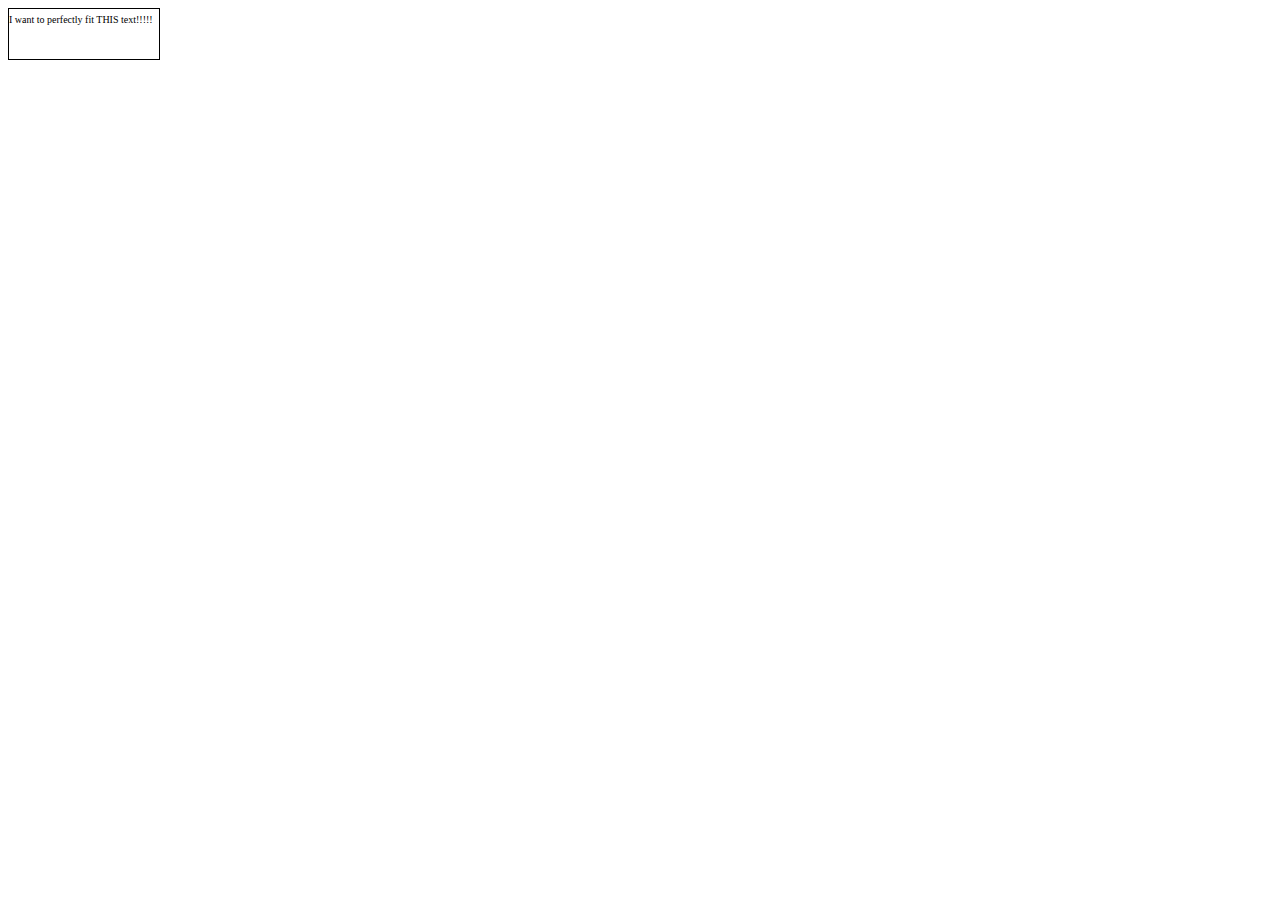
<file: simplest_example/index.html>
<!DOCTYPE html>
<html lang="en">
  <head>
    <meta charset="utf-8">
	<!-- You have to add jQuery for the plugin to work-->
	<script src="https://ajax.googleapis.com/ajax/libs/jquery/1.11.3/jquery.min.js"></script>
    <title>Simple FitText Example</title>
	<!-- Simple css that adds a black border and dimensions on the div -->
	<style>
	div#outputDiv{
		border: solid 1px #000;
		height: 50px;
		width: 150px;
	}
	</style>
  </head>
  <body>
	<!-- The div where the text will fit in. The div should have an ID -->
	<div id="outputDiv">
		<!-- The text you want to fit should be surrounded by span tags. Don't forget the nowrap value-otherwise the text will break into multiple lines -->
		<span style="white-space:nowrap" >I want to perfectly fit THIS text!!!!!</span>
	</div>
	<!-- Add the plugin - add the fittext.js file in your project directory and don't forget to enter the correct path to the file -->
	<script src="../fittext.js"></script>
	<script>
		<!-- When this script is executed, the magic will happen! -->
		$("#outputDiv").fittext();
	</script>
  </body>
</html>
</file>
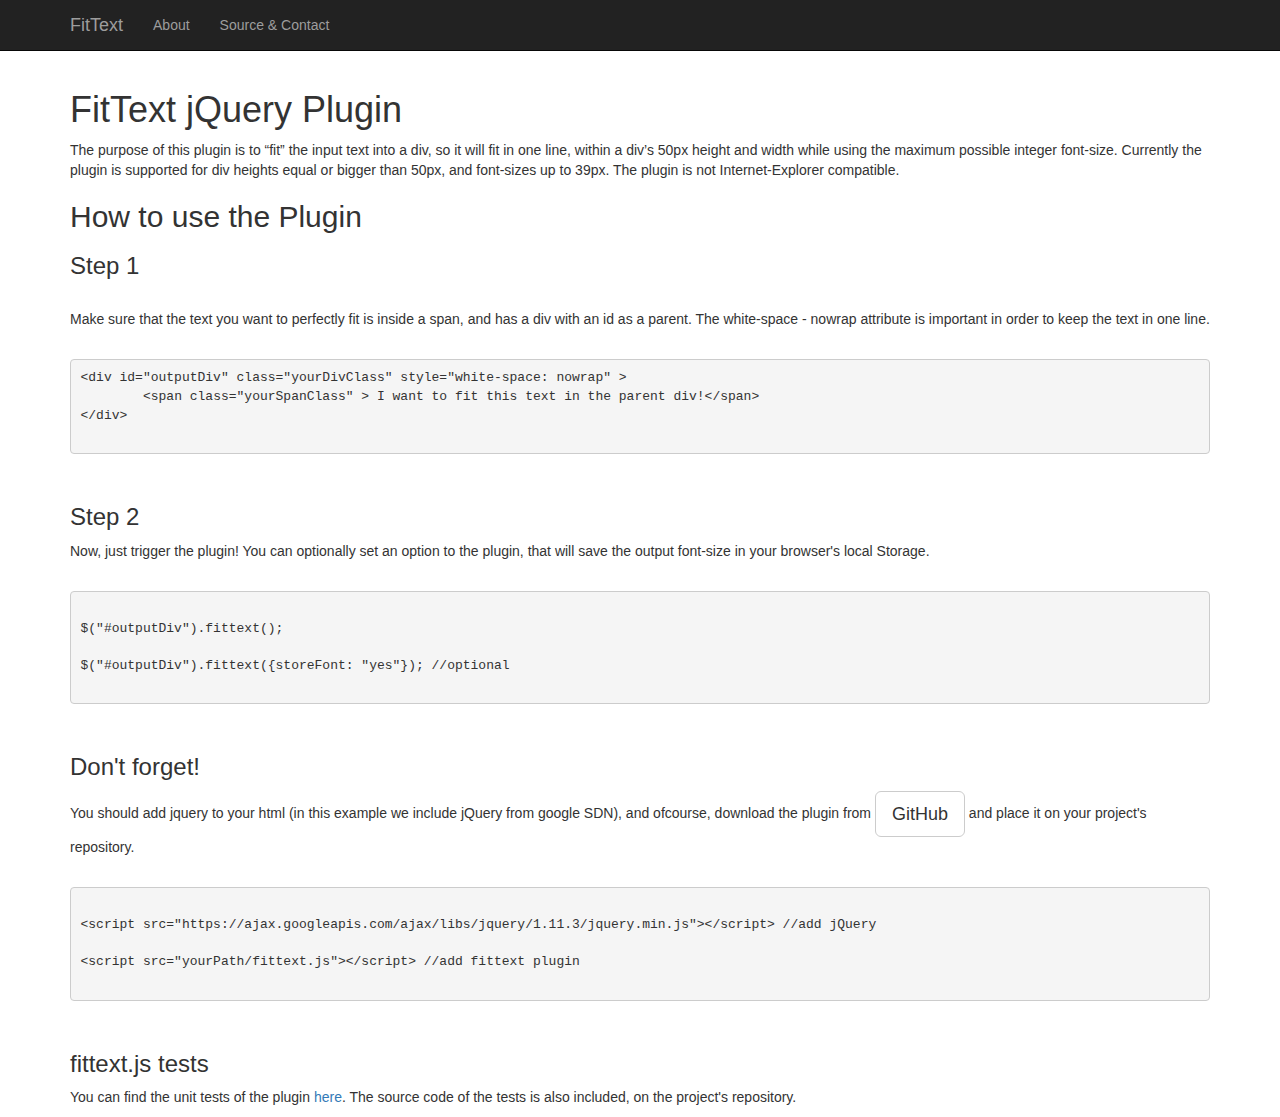
<file: example/about.html>
<!DOCTYPE html>
<html lang="en">

<head>

    <meta charset="utf-8">
    <meta http-equiv="X-UA-Compatible" content="IE=edge">
    <meta name="viewport" content="width=device-width, initial-scale=1">
    <meta name="description" content="FitText - Fit small text inside a DIV with as bigger font size as possible">
    <meta name="author" content="Nora Panagiotidou">
	<link rel="icon" href="img/favicon.ico">
    <title>Fix Text jQuery Plugin</title>
	<script src="https://ajax.googleapis.com/ajax/libs/jquery/1.11.3/jquery.min.js"></script>
	<link rel="stylesheet" href="https://maxcdn.bootstrapcdn.com/bootstrap/3.3.5/css/bootstrap.min.css">
	<script src="https://maxcdn.bootstrapcdn.com/bootstrap/3.3.5/js/bootstrap.min.js"></script>
    <!-- Bootstrap Core CSS -->
    <link href="css/bootstrap.min.css" rel="stylesheet">

    <!-- Custom CSS -->
    <style>
    body {
        padding-top: 70px;
        /* Required padding for .navbar-fixed-top. Remove if using .navbar-static-top. Change if height of navigation changes. */
    }
    </style>

</head>

<body>

    <!-- Navigation -->
    <nav class="navbar navbar-inverse navbar-fixed-top" role="navigation">
        <div class="container">
            <!-- Brand and toggle get grouped for better mobile display -->
            <div class="navbar-header">
                <button type="button" class="navbar-toggle" data-toggle="collapse" data-target="#bs-example-navbar-collapse-1">
                    <span class="sr-only">Toggle navigation</span>
                    <span class="icon-bar"></span>
                    <span class="icon-bar"></span>
                    <span class="icon-bar"></span>
                </button>
                <a class="navbar-brand" href="index.html">FitText</a>
            </div>
            <!-- Collect the nav links, forms, and other content for toggling -->
            <div class="collapse navbar-collapse" id="bs-example-navbar-collapse-1">
                <ul class="nav navbar-nav">
                    <li>
                        <a href="about.html">About</a>
                    </li>
                    <li>
                        <a href="source.html">Source & Contact</a>
                    </li>
                </ul>
            </div>
            <!-- /.navbar-collapse -->
        </div>
        <!-- /.container -->
    </nav>

    <!-- Page Content -->
    <div class="container">
	<h1>FitText jQuery Plugin</h1>
		
		<p>The purpose of this plugin is to “fit” the input text into a div, so it will fit in one line, within a div’s 50px height and width while using the maximum possible integer font-size.
		Currently the plugin is supported for div heights equal or bigger than 50px, and font-sizes up to 39px. The plugin is not Internet-Explorer compatible.</p>
		
		<h2>How to use the Plugin</h2>
		
		<h3>Step 1</h3>
		<br />
		<p>Make sure that the text you want to perfectly fit is inside a span, and has a div with an id as a parent. The white-space - nowrap attribute is important in order to keep the text in one line.  </p>
		<br/>
		<pre class="code language-html" data-lang="html">
&lt;div id=&quot;outputDiv&quot; class=&quot;yourDivClass&quot; style=&quot;white-space: nowrap&quot; &gt;
	&lt;span class=&quot;yourSpanClass&quot; &gt; I want to fit this text in the parent div!&lt;/span&gt;
&lt;/div&gt;
		</pre>
		<br />
		<h3>Step 2</h3>
		<p>Now, just trigger the plugin! You can optionally set an option to the plugin, that will save the output font-size in your browser's local Storage.</p>
		<br/>
		<pre class="code">		
$("#outputDiv").fittext(); 
		
$("#outputDiv").fittext({storeFont: "yes"}); //optional
		</pre>
		</br>
		<h3>Don't forget!</h3>
		<p>You should add jquery to your html (in this example we include jQuery from google SDN), and ofcourse, download the plugin from <a href="https://www.github.com/leonorpan/fittext_jqueryPlugin" class="btn btn-lg btn-default" target="_blank">GitHub</a> and place it on your project's repository. </p>
		<br/>
		<pre class="code" data-lang="html">		
&lt;script src=&quot;https://ajax.googleapis.com/ajax/libs/jquery/1.11.3/jquery.min.js&quot;&gt;&lt;/script&gt; //add jQuery
		
&lt;script src=&quot;yourPath/fittext.js&quot;&gt;&lt;/script&gt; //add fittext plugin
		</pre>
       </br>
	   <h3>fittext.js tests</h3>
		<p>You can find the unit tests of the plugin <a href="../tests/test.html" target="_blank">here</a>. The source code of the tests is also included, on the project's repository.</p>

    </div>
    <!-- /.container -->

    <!-- jQuery Version 1.11.1 -->
    <script src="js/jquery.js"></script>

    <!-- Bootstrap Core JavaScript -->
    <script src="js/bootstrap.min.js"></script>
	<script src="../fittext.js"></script>
	<script src="js/example.js"></script>

</body>

</html>
</file>
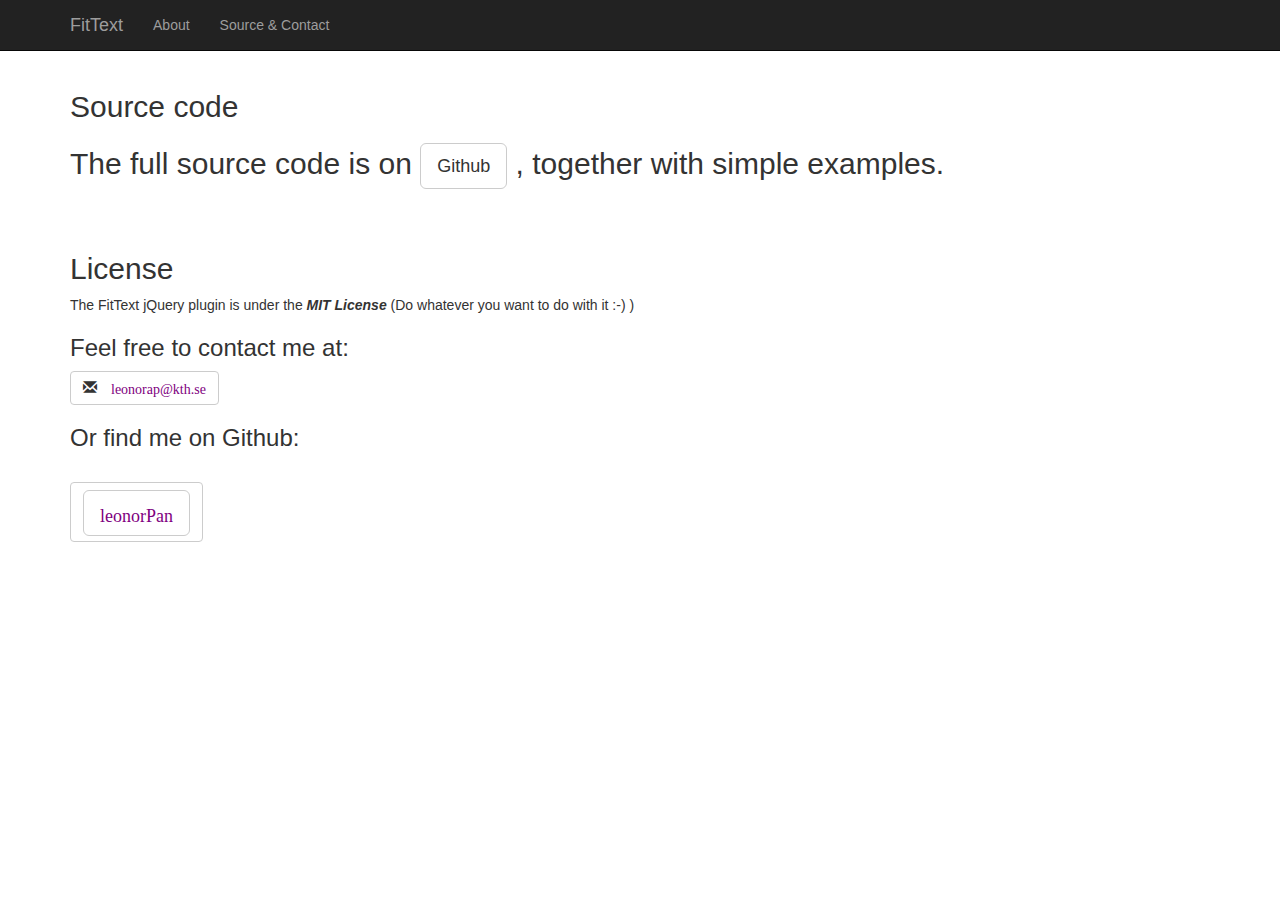
<file: example/source.html>
<!DOCTYPE html>
<html lang="en">

<head>

    <meta charset="utf-8">
    <meta http-equiv="X-UA-Compatible" content="IE=edge">
    <meta name="viewport" content="width=device-width, initial-scale=1">
    <meta name="description" content="FitText - Fit small text inside a DIV with as bigger font size as possible">
    <meta name="author" content="Nora Panagiotidou">
	<link rel="icon" href="img/favicon.ico">
    <title>Fix Text jQuery Plugin</title>
	<script src="https://ajax.googleapis.com/ajax/libs/jquery/1.11.3/jquery.min.js"></script>
	<link rel="stylesheet" href="https://maxcdn.bootstrapcdn.com/bootstrap/3.3.5/css/bootstrap.min.css">
	<script src="https://maxcdn.bootstrapcdn.com/bootstrap/3.3.5/js/bootstrap.min.js"></script>
    <!-- Bootstrap Core CSS -->
    <link href="css/bootstrap.min.css" rel="stylesheet">

    <!-- Custom CSS -->
    <style>
    body {
        padding-top: 70px;
        /* Required padding for .navbar-fixed-top. Remove if using .navbar-static-top. Change if height of navigation changes. */
    }
    </style>
</head>

<body>

    <!-- Navigation -->
    <nav class="navbar navbar-inverse navbar-fixed-top" role="navigation">
        <div class="container">
            <!-- Brand and toggle get grouped for better mobile display -->
            <div class="navbar-header">
                <button type="button" class="navbar-toggle" data-toggle="collapse" data-target="#bs-example-navbar-collapse-1">
                    <span class="sr-only">Toggle navigation</span>
                    <span class="icon-bar"></span>
                    <span class="icon-bar"></span>
                    <span class="icon-bar"></span>
                </button>
                <a class="navbar-brand" href="index.html">FitText</a>
            </div>
            <!-- Collect the nav links, forms, and other content for toggling -->
            <div class="collapse navbar-collapse" id="bs-example-navbar-collapse-1">
                <ul class="nav navbar-nav">
                    <li>
                        <a href="about.html">About</a>
                    </li>
                    <li>
                        <a href="source.html">Source & Contact</a>
                    </li>
                </ul>
            </div>
            <!-- /.navbar-collapse -->
        </div>
        <!-- /.container -->
    </nav>

    <!-- Page Content -->
    <div class="container">
	<h2>Source code<h2>
		  <p>The full source code is on <a href="https://www.github.com/leonorpan/fittext_jqueryPlugin" class="btn btn-lg btn-default" target="_blank">Github</a> , together with simple examples.</p>
		  <br/>
		  <h2>License</h2>
		  <p>The FitText jQuery plugin is under the <b><i>MIT License</i></b> (Do whatever you want to do with it :-) )</p>
			<h3>Feel free to contact me at:</h3>
			<button type="button" class="btn btn-default" aria-label="envelope">
				<span class="glyphicon glyphicon-envelope" aria-hidden="false">	<a href="mailto:leonorap@kth.se" style="color:purple">leonorap@kth.se</a></span>
			</button>
			<br/>
			<h3>Or find me on Github:</h3>
			<br/>
			<button type="button" class="btn btn-default" >
				<span class="glyphicon " aria-hidden="false"><a href="https://www.github.com/leonorpan" style="color:purple" class="btn btn-lg btn-default" target="_blank">leonorPan</a></span>
			</button>
			<br/>
    </div>
    <!-- /.container -->

    <!-- jQuery Version 1.11.1 -->
    <script src="js/jquery.js"></script>

    <!-- Bootstrap Core JavaScript -->
    <script src="js/bootstrap.min.js"></script>
	<script src="../fittext.js"></script>
	<script src="js/example.js"></script>

</body>

</html>
</file>
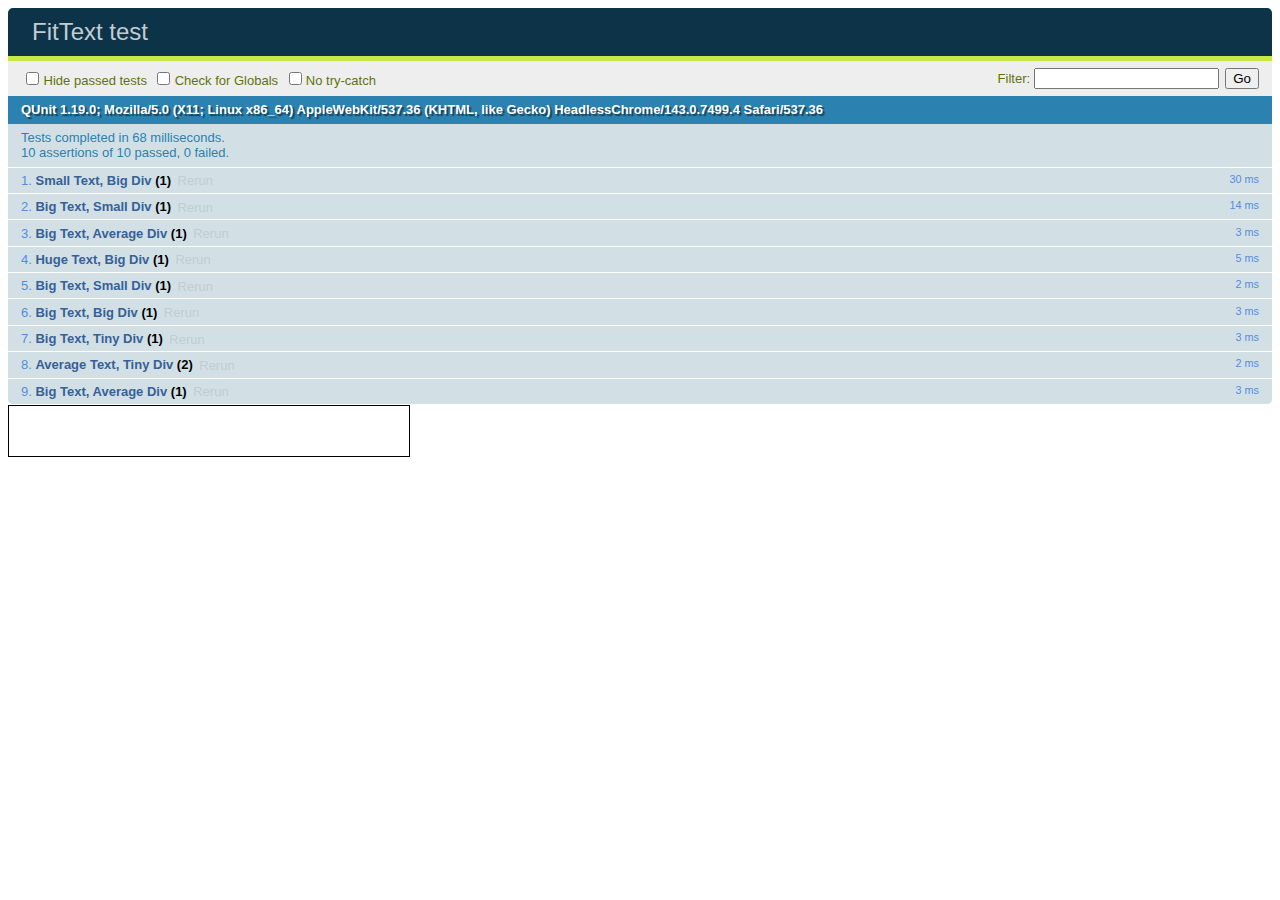
<file: tests/test.html>
<!DOCTYPE html>
<html>
<head>
  <meta charset="utf-8">
  <title>FitText test</title>
  <link rel="stylesheet" href="qunit-1.19.0.css">
<script src="https://ajax.googleapis.com/ajax/libs/jquery/1.11.3/jquery.min.js"></script>
	<style>
	div#testingParent{
		border: solid 1px #000;
	}
	</style>
</head>
<body>
  <div id="qunit"></div>
  <div id="qunit-fixture"></div>
  <div id="testingParent" style="white-space:nowrap"></div>
    <script src='../fittext.js'></script>
  <script src="qunit-1.19.0.js"></script>
  <script src="tests.js"></script>
</body>
</html>
</file>
<file: tests/qunit-1.19.0.css>
/*!
 * QUnit 1.19.0
 * http://qunitjs.com/
 *
 * Copyright jQuery Foundation and other contributors
 * Released under the MIT license
 * http://jquery.org/license
 *
 * Date: 2015-09-01T15:00Z
 */

/** Font Family and Sizes */

#qunit-tests, #qunit-header, #qunit-banner, #qunit-testrunner-toolbar, #qunit-userAgent, #qunit-testresult {
	font-family: "Helvetica Neue Light", "HelveticaNeue-Light", "Helvetica Neue", Calibri, Helvetica, Arial, sans-serif;
}

#qunit-testrunner-toolbar, #qunit-userAgent, #qunit-testresult, #qunit-tests li { font-size: small; }
#qunit-tests { font-size: smaller; }


/** Resets */

#qunit-tests, #qunit-header, #qunit-banner, #qunit-userAgent, #qunit-testresult, #qunit-modulefilter {
	margin: 0;
	padding: 0;
}


/** Header */

#qunit-header {
	padding: 0.5em 0 0.5em 1em;

	color: #8699A4;
	background-color: #0D3349;

	font-size: 1.5em;
	line-height: 1em;
	font-weight: 400;

	border-radius: 5px 5px 0 0;
}

#qunit-header a {
	text-decoration: none;
	color: #C2CCD1;
}

#qunit-header a:hover,
#qunit-header a:focus {
	color: #FFF;
}

#qunit-testrunner-toolbar label {
	display: inline-block;
	padding: 0 0.5em 0 0.1em;
}

#qunit-banner {
	height: 5px;
}

#qunit-testrunner-toolbar {
	padding: 0.5em 1em 0.5em 1em;
	color: #5E740B;
	background-color: #EEE;
	overflow: hidden;
}

#qunit-userAgent {
	padding: 0.5em 1em 0.5em 1em;
	background-color: #2B81AF;
	color: #FFF;
	text-shadow: rgba(0, 0, 0, 0.5) 2px 2px 1px;
}

#qunit-modulefilter-container {
	float: right;
	padding: 0.2em;
}

.qunit-url-config {
	display: inline-block;
	padding: 0.1em;
}

.qunit-filter {
	display: block;
	float: right;
	margin-left: 1em;
}

/** Tests: Pass/Fail */

#qunit-tests {
	list-style-position: inside;
}

#qunit-tests li {
	padding: 0.4em 1em 0.4em 1em;
	border-bottom: 1px solid #FFF;
	list-style-position: inside;
}

#qunit-tests > li {
	display: none;
}

#qunit-tests li.running,
#qunit-tests li.pass,
#qunit-tests li.fail,
#qunit-tests li.skipped {
	display: list-item;
}

#qunit-tests.hidepass li.running,
#qunit-tests.hidepass li.pass {
	visibility: hidden;
	position: absolute;
	width:   0;
	height:  0;
	padding: 0;
	border:  0;
	margin:  0;
}

#qunit-tests li strong {
	cursor: pointer;
}

#qunit-tests li.skipped strong {
	cursor: default;
}

#qunit-tests li a {
	padding: 0.5em;
	color: #C2CCD1;
	text-decoration: none;
}

#qunit-tests li p a {
	padding: 0.25em;
	color: #6B6464;
}
#qunit-tests li a:hover,
#qunit-tests li a:focus {
	color: #000;
}

#qunit-tests li .runtime {
	float: right;
	font-size: smaller;
}

.qunit-assert-list {
	margin-top: 0.5em;
	padding: 0.5em;

	background-color: #FFF;

	border-radius: 5px;
}

.qunit-source {
	margin: 0.6em 0 0.3em;
}

.qunit-collapsed {
	display: none;
}

#qunit-tests table {
	border-collapse: collapse;
	margin-top: 0.2em;
}

#qunit-tests th {
	text-align: right;
	vertical-align: top;
	padding: 0 0.5em 0 0;
}

#qunit-tests td {
	vertical-align: top;
}

#qunit-tests pre {
	margin: 0;
	white-space: pre-wrap;
	word-wrap: break-word;
}

#qunit-tests del {
	background-color: #E0F2BE;
	color: #374E0C;
	text-decoration: none;
}

#qunit-tests ins {
	background-color: #FFCACA;
	color: #500;
	text-decoration: none;
}

/*** Test Counts */

#qunit-tests b.counts                       { color: #000; }
#qunit-tests b.passed                       { color: #5E740B; }
#qunit-tests b.failed                       { color: #710909; }

#qunit-tests li li {
	padding: 5px;
	background-color: #FFF;
	border-bottom: none;
	list-style-position: inside;
}

/*** Passing Styles */

#qunit-tests li li.pass {
	color: #3C510C;
	background-color: #FFF;
	border-left: 10px solid #C6E746;
}

#qunit-tests .pass                          { color: #528CE0; background-color: #D2E0E6; }
#qunit-tests .pass .test-name               { color: #366097; }

#qunit-tests .pass .test-actual,
#qunit-tests .pass .test-expected           { color: #999; }

#qunit-banner.qunit-pass                    { background-color: #C6E746; }

/*** Failing Styles */

#qunit-tests li li.fail {
	color: #710909;
	background-color: #FFF;
	border-left: 10px solid #EE5757;
	white-space: pre;
}

#qunit-tests > li:last-child {
	border-radius: 0 0 5px 5px;
}

#qunit-tests .fail                          { color: #000; background-color: #EE5757; }
#qunit-tests .fail .test-name,
#qunit-tests .fail .module-name             { color: #000; }

#qunit-tests .fail .test-actual             { color: #EE5757; }
#qunit-tests .fail .test-expected           { color: #008000; }

#qunit-banner.qunit-fail                    { background-color: #EE5757; }

/*** Skipped tests */

#qunit-tests .skipped {
	background-color: #EBECE9;
}

#qunit-tests .qunit-skipped-label {
	background-color: #F4FF77;
	display: inline-block;
	font-style: normal;
	color: #366097;
	line-height: 1.8em;
	padding: 0 0.5em;
	margin: -0.4em 0.4em -0.4em 0;
}

/** Result */

#qunit-testresult {
	padding: 0.5em 1em 0.5em 1em;

	color: #2B81AF;
	background-color: #D2E0E6;

	border-bottom: 1px solid #FFF;
}
#qunit-testresult .module-name {
	font-weight: 700;
}

/** Fixture */

#qunit-fixture {
	position: absolute;
	top: -10000px;
	left: -10000px;
	width: 1000px;
	height: 1000px;
}
</file>
